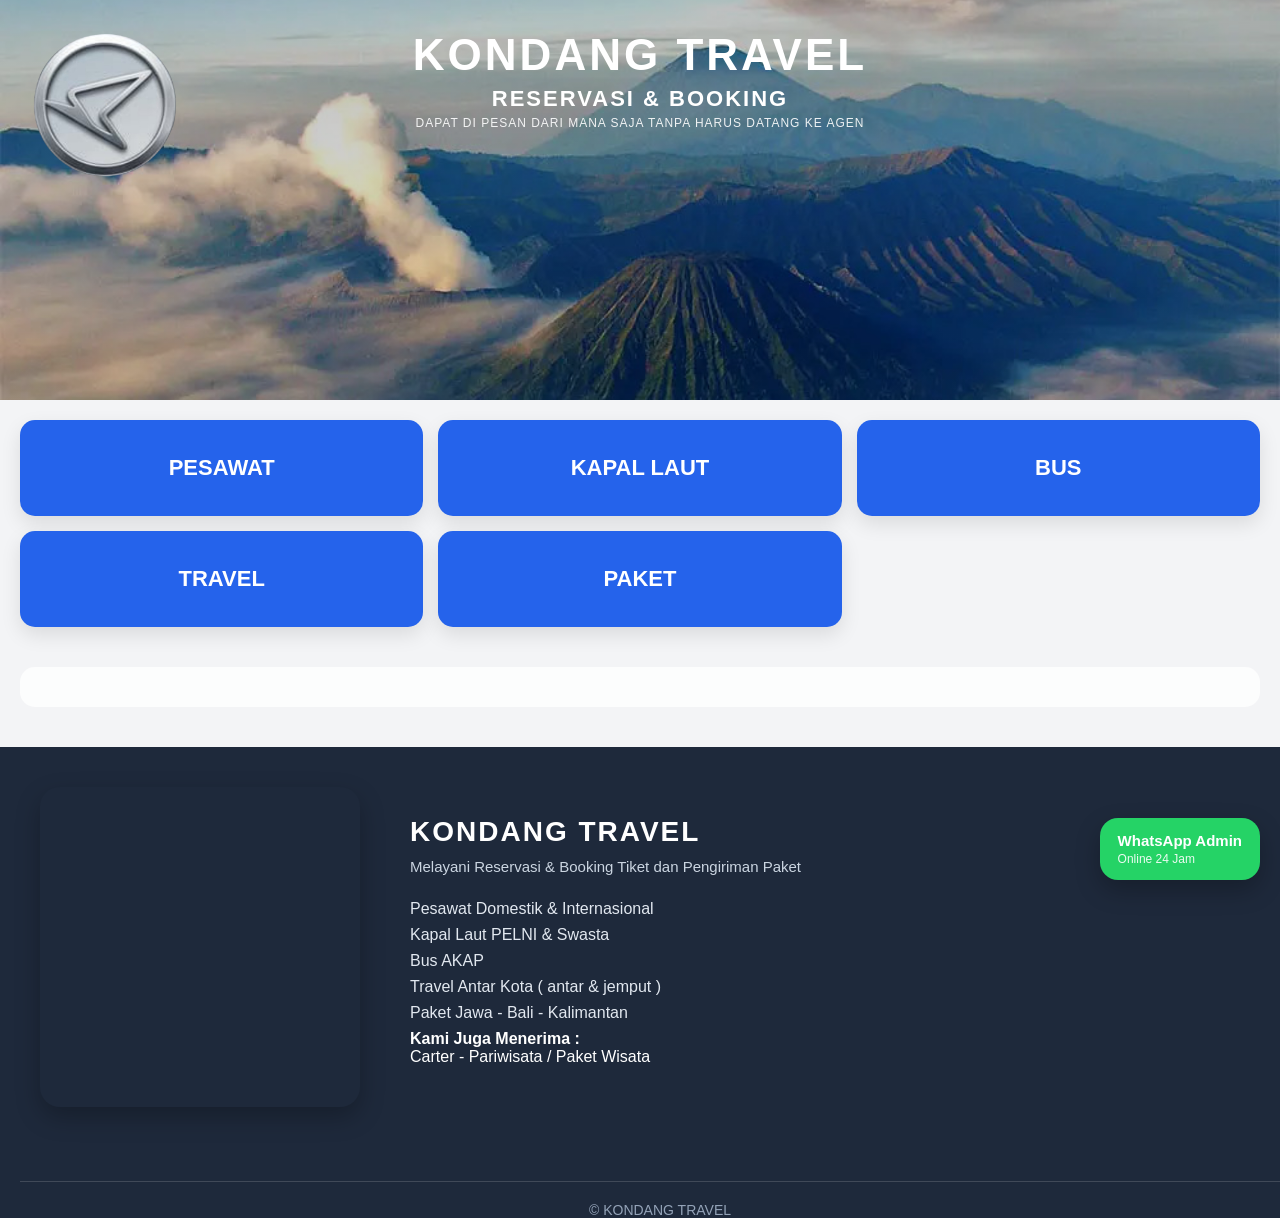
<file: index.html>
<!DOCTYPE html>
<html lang="id">
<head>
  <meta charset="UTF-8">
  <meta name="viewport" content="width=device-width, initial-scale=1.0">
  <title>KONDANG TRAVEL</title>
  <link rel="stylesheet" href="style.css">
</head>

<body>

  <!-- HERO -->
  <section class="hero">
    <img src="LOGO.png" alt="Logo Kondang Travel" class="logo">

    <div class="hero-text">
      <h1>KONDANG TRAVEL</h1>

      <div class="sub">
        <h2>RESERVASI & BOOKING</h2>
        <p>DAPAT DI PESAN DARI MANA SAJA TANPA HARUS DATANG KE AGEN</p>
      </div>
    </div>
  </section>

  <!-- KATEGORI -->
  <div class="kategori">
    <div class="card" onclick="openForm('pesawat')">PESAWAT</div>
    <div class="card" onclick="openForm('kapal')">KAPAL LAUT</div>
    <div class="card" onclick="openForm('bus')">BUS</div>
    <div class="card" onclick="openForm('travel')">TRAVEL</div>
    <div class="card" onclick="openForm('paket')">PAKET</div>
  </div>

  <!-- FORM BOOKING -->
  <div id="formArea"></div>

  <!-- FOOTER -->
  <!-- FOOTER -->
<footer class="footer">

  <div class="footer-wrapper">

    <!-- GOOGLE MAPS -->
    <div class="footer-left">

      <iframe
        src="https://www.google.com/maps/embed?pb=!1m18!1m12!1m3!1d3132.956975631328!2d110.75298007499289!3d-6.529392093463272!2m3!1f0!2f0!3f0!3m2!1i1024!2i768!4f13.1!3m3!1m2!1s0x2e7123aec56b8fe1%3A0xe804279db8b298b5!2sKondang%20Travel!5e1!3m2!1sid!2sid!4v1781075417129!5m2!1sid!2sid"
        loading="lazy"
        allowfullscreen=""
        referrerpolicy="no-referrer-when-downgrade">
      </iframe>

    </div>

    <!-- INFO -->
    <div class="footer-right">

      <h3>KONDANG TRAVEL</h3>

      <p class="footer-desc">
        Melayani Reservasi & Booking Tiket dan Pengiriman Paket
      </p>

      <div class="footer-layanan">
        <p>Pesawat Domestik & Internasional</p>
        <p>Kapal Laut PELNI & Swasta</p>
        <p>Bus AKAP</p>
        <p>Travel Antar Kota ( antar & jemput )</p>
        <p>Paket Jawa - Bali - Kalimantan</p>
      </div>

      
    <strong>Kami Juga Menerima :</strong><br>
    Carter - Pariwisata / Paket Wisata
  </p>

    </div>

  </div>

  <div class="footer-copy">
    © KONDANG TRAVEL
  </div>

</footer>

<!-- FLOATING WHATSAPP -->
<a href="https://wa.me/6281225209666"
   class="whatsapp-float"
   target="_blank">

  <div class="wa-box">
    <div class="wa-title">WhatsApp Admin</div>
    <div class="wa-subtitle">Online 24 Jam</div>
  </div>

</a>

  <script src="script.js"></script>

</body>
</html>
</file>
<file: style.css>
body {
  margin: 0;
  font-family: Arial, sans-serif;
  background: #f3f4f6;
}

/* HERO IMAGE FULL PAS */
.hero {
  width: 100%;
  height: 360px;
  background: url("pemandangan.jpg") center/cover no-repeat;
  position: relative;

  display: flex;
  justify-content: center;
  align-items: flex-start; /* 👈 naik ke atas */
  padding-top: 40px;       /* 👈 lebih tinggi */
}

/* OVERLAY LEBIH NATURAL (tidak terlalu hitam) */
.hero::before {
  content: "";
  position: absolute;
  inset: 0;
  background: linear-gradient(
    to bottom,
    rgba(0,0,0,0.25),
    rgba(0,0,0,0.10)
  );
}

/* TEXT HERO */
.hero-text {
  position: relative;
  text-align: center;
  color: white;
  max-width: 900px;
  padding: 0 20px;
  transform: translateY(-10px); /* 👈 naikkan semua teks */
}

/* NAMA AGEN */
.hero-text h1 {
  font-size: 44px;
  margin: 0;
  font-weight: 900;
  letter-spacing: 3px;
}

/* BOX SUB TITLE */
.sub {
  margin-top: 6px; /* lebih dekat */
}

/* JUDUL BESAR */
.sub h2 {
  font-size: 22px;
  margin: 0;
  font-weight: 800;
  letter-spacing: 2px;
}

/* SUB TEXT KECIL */
.sub p {
  font-size: 12px;
  margin-top: 4px;
  letter-spacing: 1px;
  opacity: 0.9;
}

/* KATEGORI */
.kategori {
  display: grid;
  grid-template-columns: repeat(3, 1fr);
  gap: 15px;
  padding: 20px;
}

.card {
  background:#2563eb;
  color:white;

  padding:35px;
  text-align:center;
  border-radius:15px;
  cursor:pointer;

  font-size:22px;
  font-weight:900;

  box-shadow:0 8px 20px rgba(0,0,0,0.1);
  transition:0.2s;
}

.card:hover {
  transform:scale(1.05);
  background:#1d4ed8;
}

/* FORM */
#formArea {
  margin: 20px;
  padding: 20px;
  background: rgba(255,255,255,0.8);
  border-radius: 15px;
}
/* LOGO */
.logo {
  position: absolute;
  top: 30px;
  left: 30px;

  width: 150px;
height: 150px;

  object-fit: contain;
  z-index: 5;
}
/* ========================= */
/* BOOKING PROFESIONAL */
/* ========================= */

.form-box{
  background:#fff;
  border-radius:20px;
  padding:25px;
  box-shadow:0 10px 30px rgba(0,0,0,0.08);
  max-width:900px;
  margin:auto;
}

.form-title{
  font-size:28px;
  font-weight:800;
  color:#2563eb;
  margin-bottom:20px;
}

.form-grid{
  display:grid;
  grid-template-columns:repeat(2,1fr);
  gap:15px;
}

.form-group{
  display:flex;
  flex-direction:column;
}

.form-group label{
  margin-bottom:6px;
  font-weight:600;
  color:#374151;
}

.form-group input,
.form-group select{
  height:50px;
  border:1px solid #d1d5db;
  border-radius:12px;
  padding:0 15px;
  font-size:15px;
}

.form-group input:focus,
.form-group select:focus{
  outline:none;
  border-color:#2563eb;
}

.btn-booking{
  width:100%;
  height:55px;
  border:none;
  border-radius:12px;
  background:#2563eb;
  color:#fff;
  font-size:17px;
  font-weight:700;
  margin-top:20px;
  cursor:pointer;
}

.btn-booking:hover{
  background:#1d4ed8;
}

@media(max-width:768px){
  .form-grid{
    grid-template-columns:1fr;
  }
}
/* ========================= */
/* FOOTER */
/* ========================= */

.footer{
  background:#1e293b;
  color:white;
  margin-top:40px;
}

.footer-content{
  max-width:1200px;
  margin:auto;
  padding:40px 20px;
  text-align:center;
}

.footer h3{
  margin:0;
  font-size:28px;
  font-weight:800;
  letter-spacing:2px;
}

.footer-desc{
  margin-top:10px;
  color:#cbd5e1;
  font-size:15px;
}

.footer-layanan{
  margin-top:25px;
}

.footer-layanan p{
  margin:8px 0;
  color:#e2e8f0;
}

.footer-kontak{
  margin-top:25px;
  font-size:16px;
}

.footer-copy{
  margin-top:30px;
  padding-top:20px;

  border-top:1px solid rgba(255,255,255,0.15);

  color:#94a3b8;
  font-size:14px;

  text-align:center;

  position:relative;
  left:20px;
}======================== */
/* GOOGLE MAPS FOOTER */
/* ========================= */

.footer-map{
  margin-top:30px;
}

.footer-map h4{
  margin-bottom:15px;
  font-size:18px;
  font-weight:700;
  color:white;
}

.footer-map iframe{
  width:100%;
  max-width:700px;
  height:320px;

  border:none;
  border-radius:15px;

  box-shadow:0 10px 25px rgba(0,0,0,0.25);
}
/* ========================= */
/* FOOTER 2 KOLOM */
/* ========================= */

.footer-wrapper{
  max-width:1200px;
  margin:auto;
  padding:40px 20px;

  display:flex;
  justify-content:space-between;
  align-items:center;
  gap:50px;
}

.footer-left{
  width:320px;
  flex-shrink:0;
}

.footer-left iframe{
  width:320px;
  height:320px;

  border:none;
  border-radius:20px;

  box-shadow:0 10px 25px rgba(0,0,0,0.25);
}

.footer-right{
  flex:1;
  text-align:left;
}

/* ========================= */
/* MOBILE VERSION */
/* ========================= */

/* ========================= */
/* MOBILE VERSION */
/* ========================= */

@media (max-width:768px){

  .hero{
    height:420px;
    padding-top:20px;
  }

  .logo{
    position:absolute;
    width:90px;
    height:90px;
    top:15px;
    left:50%;
    transform:translateX(-50%);
  }

  .hero-text{
    margin-top:110px;
    transform:none;
  }

  .hero-text h1{
    font-size:28px;
  }

  .sub h2{
    font-size:16px;
  }

  .sub p{
    font-size:10px;
    padding:0 15px;
  }

  .kategori{
    grid-template-columns:repeat(2,1fr);
    gap:12px;
  }

  .card{
    font-size:18px;
    padding:20px;
  }

  /* FOOTER HP */
  .footer-wrapper{
    flex-direction:column;
    gap:25px;
  }

  .footer-map{
    width:100%;
  }

  .footer-map iframe{
    width:100%;
    height:250px;
  }

  .footer-info{
    width:100%;
    text-align:center;
  }

}

/* ========================= */
/* FLOATING WHATSAPP PREMIUM */
/* ========================= */

.whatsapp-float{
  position:fixed;
  right:20px;
  bottom:20px;

  background:#25D366;
  color:white;

  text-decoration:none;

  padding:14px 18px;

  border-radius:18px;

  box-shadow:0 10px 25px rgba(0,0,0,0.25);

  z-index:9999;

  transition:0.3s;
}

.whatsapp-float:hover{
  transform:translateY(-4px);
}

.wa-title{
  font-size:15px;
  font-weight:700;
  line-height:1.2;
}

.wa-subtitle{
  font-size:12px;
  opacity:0.9;
  margin-top:2px;
}

/* ERROR VALIDATION */
.input-error{
  border:2px solid #ef4444 !important;
  background:#fff5f5 !important;
}

.error-text{
  color:#ef4444;
  font-size:12px;
  margin-top:5px;
  animation:fadeIn 0.2s ease;
}

@keyframes fadeIn{
  from{opacity:0; transform:translateY(-3px);}
  to{opacity:1; transform:translateY(0);}
}
</file>
